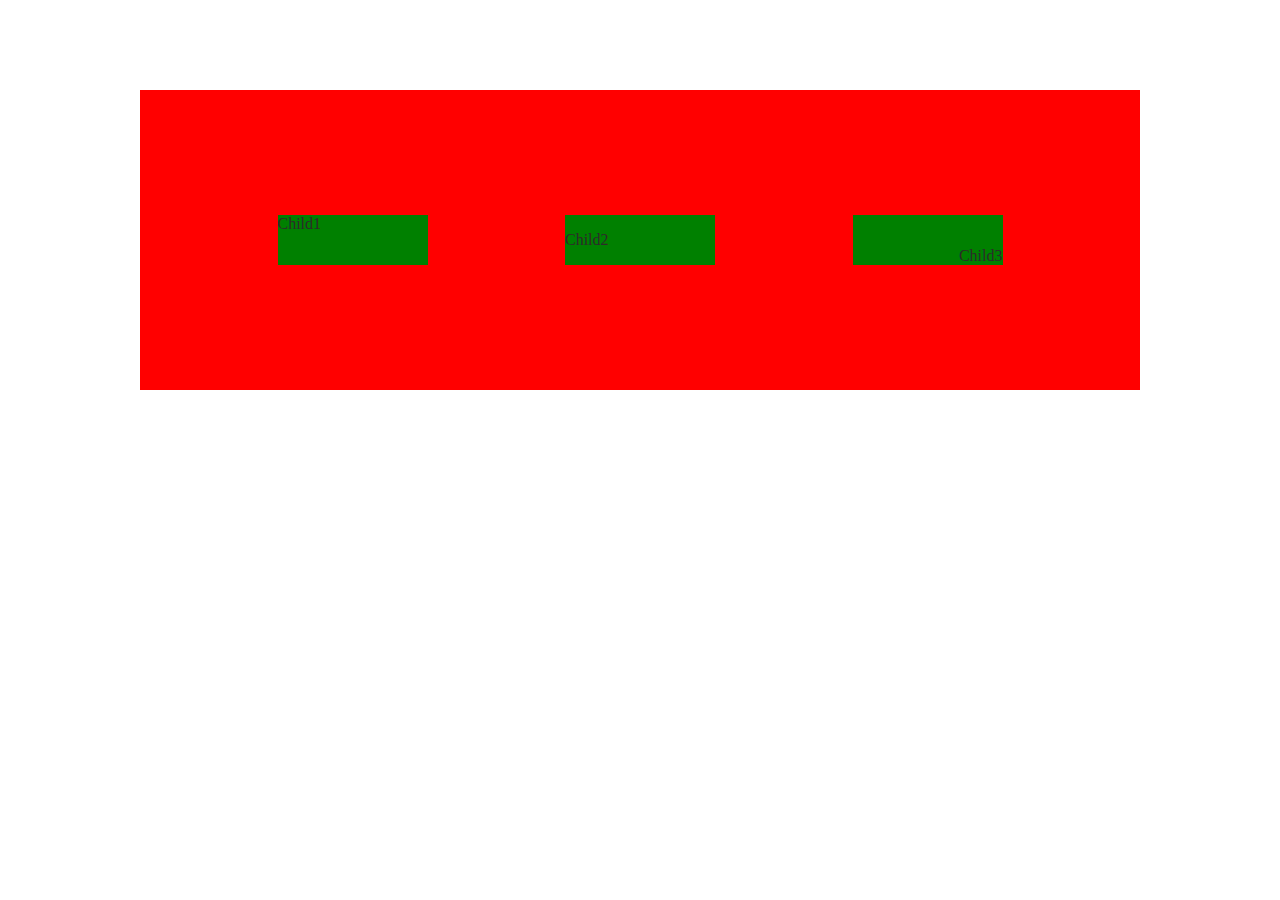
<file: test1 may/maytest1.html>
<!DOCTYPE html>
<html lang="en">
<head>
     <title>Test.html</title>
     <style>
         .container{
            display: flex;
            height: 300px;
            width: 1000px;
            background-color: rgb(255, 0, 0);
            justify-content: space-evenly;
            align-items: center;
            margin: 90px auto;
         
      
         }
         .item1,.item2,.item3{
            display: flex;
            height: 50px;
            width: 150px;
            background-color: green;
           
         }
         .item1{
             display: flex;
             justify-content: start;
             color: rgb(46, 42, 42);
             

         }
         .item2{
            display: flex;
             color: rgb(46, 42, 42);
             justify-content: flex-start;
             align-items: center;

         }
         .item3{
            display: flex;
             justify-content: right;
             color: rgb(46, 42, 42);
             align-items: flex-end;
         }
     </style>
</head>
<body>
    <div class="container">
        <div class="item1">Child1</div>
        <div class="item2">Child2</div>
        <div class="item3">Child3</div>

    </div>
</body>
</html>
</file>
